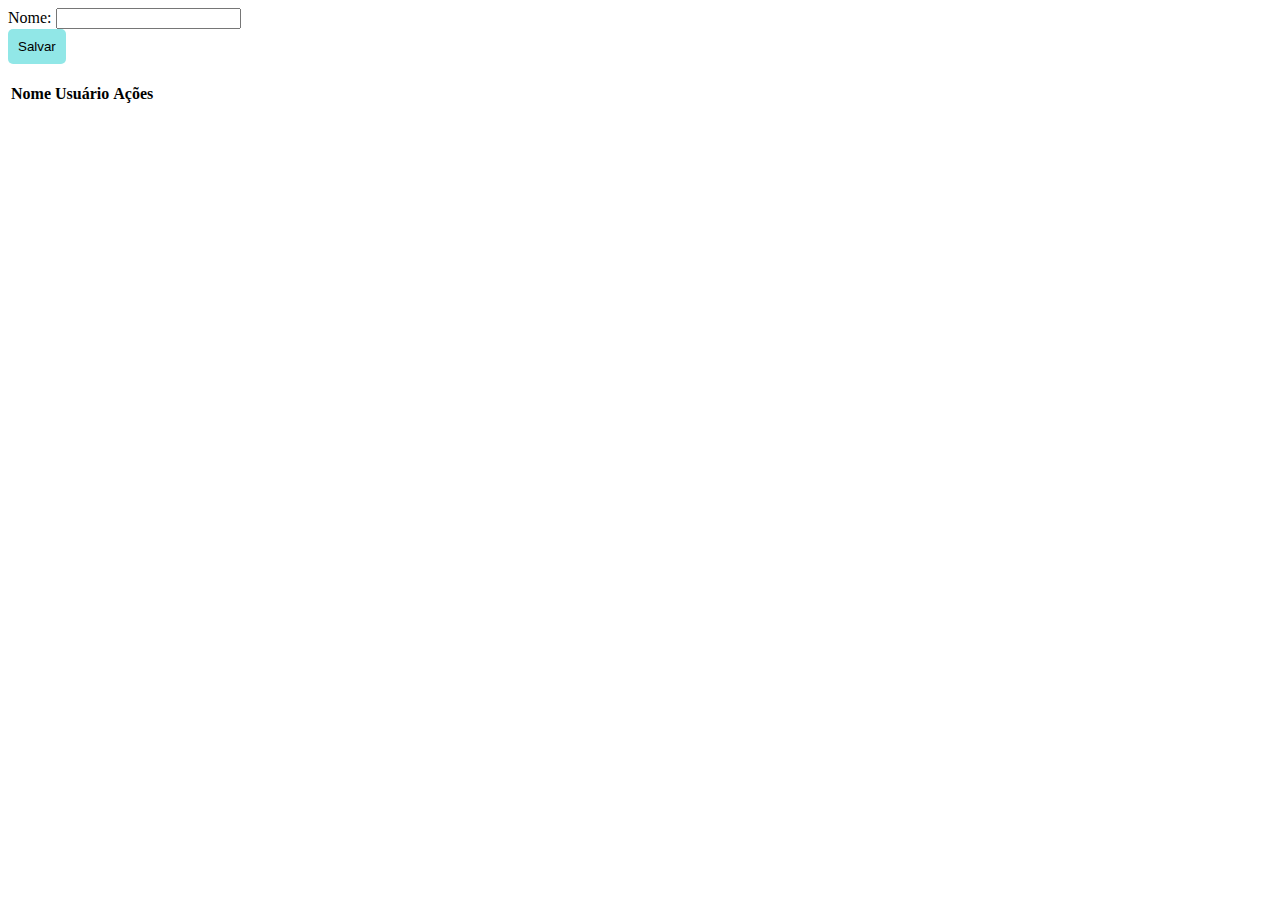
<file: aula2.html>
<!DOCTYPE html>
<html>
<head>
    <meta charset='utf-8'>
    <meta http-equiv='X-UA-Compatible' content='IE=edge'>
    <title>Pagina em Construção</title>
    <meta name='viewport' content='width=device-width, initial-scale=1'>
    <link rel='stylesheet' type='text/css' media='screen' href='_css/style.css'>
    <script src='login.js'></script>
    <link href="https://cdn.jsdelivr.net/npm/bootstrap@5.0.2/dist/css/bootstrap.min.css" rel="stylesheet"
        integrity="sha384-EVSTQN3/azprG1Anm3QDgpJLIm9Nao0Yz1ztcQTwFspd3yD65VohhpuuCOmLASjC" crossorigin="anonymous">
</head>
<body>
    <div class="container">
        <!-- cria o campo input  -->
        <label id="nome">Nome:</label>
        <input class="form-control" id="nomeUser" type="text">
        <br>
        <button class="btn btn-outline-dark" type="button" onclick="salvarUser()">Salvar</button>
    </div>
    <br>
    <div>
        <!-- cria tabela -->
        <table class="table table-striped" id="tabela">
        <tr>
            <th>Nome Usuário</th>
            <th>Ações</th>
        </tr>
        </table>

    </div>

</body>
</html>
</file>
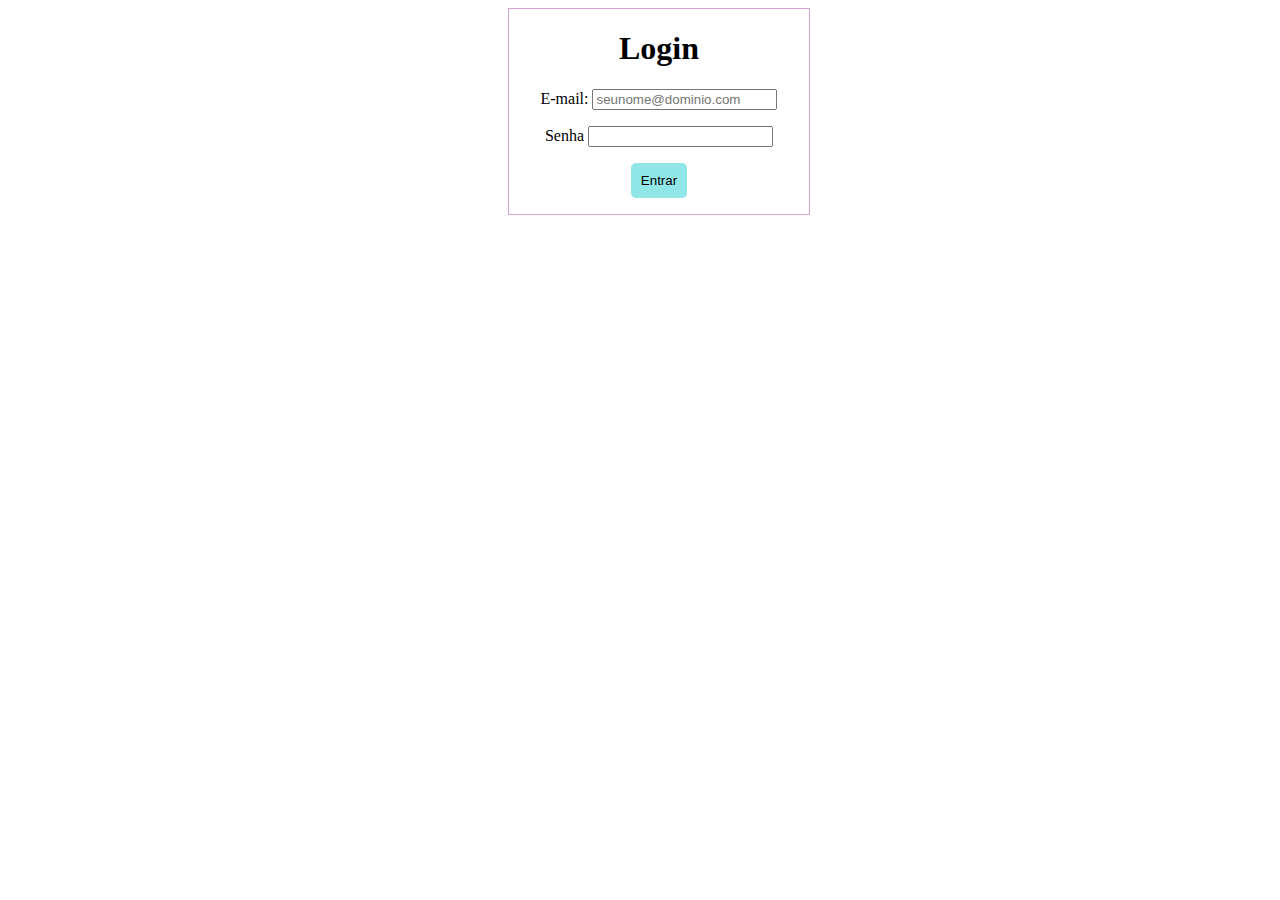
<file: login.html>
<!DOCTYPE html>
<html>
<head>
    <meta charset='utf-8'>
    <meta http-equiv='X-UA-Compatible' content='IE=edge'>
    <title>Login</title>
    <meta name='viewport' content='width=device-width, initial-scale=1'>
    <link rel='stylesheet' type='text/css' media='screen' href='_css/style.css'>
    <script src='login.js'></script>
</head>
<body>
    <div id="border">
        <h1>Login</h1>
     <form method='post' action=''>
        <p>
            <label for='email'>E-mail:</label>
            <input type='email' id='email' name='email' placeholder="seunome@dominio.com"><br>
        </p>
        <p>
            <label for='subject'>Senha</label>
            <input type='password' id='password'>
        </p>
        <p>
            <button class="btn" onclick="Validar(); return false;" class="btn btn-warning">Entrar</button>
        </p>
    </div>
</body>
</html>
</file>
<file: _css/style.css>
.btn {
    border: none;
    padding: 10px;
    text-decoration: none;
    cursor: pointer;
    /* transition: background .3s; */
    border-radius: 5px;
    background-color: rgb(145, 231, 231);
}
form{
    text-align: center;
}
h1{
    text-align: center;
}
#border{
    width: 700px;
    border: 1px solid rgb(216, 160, 213);
    width: 300px;
    margin-left: 500px;
}
</file>
